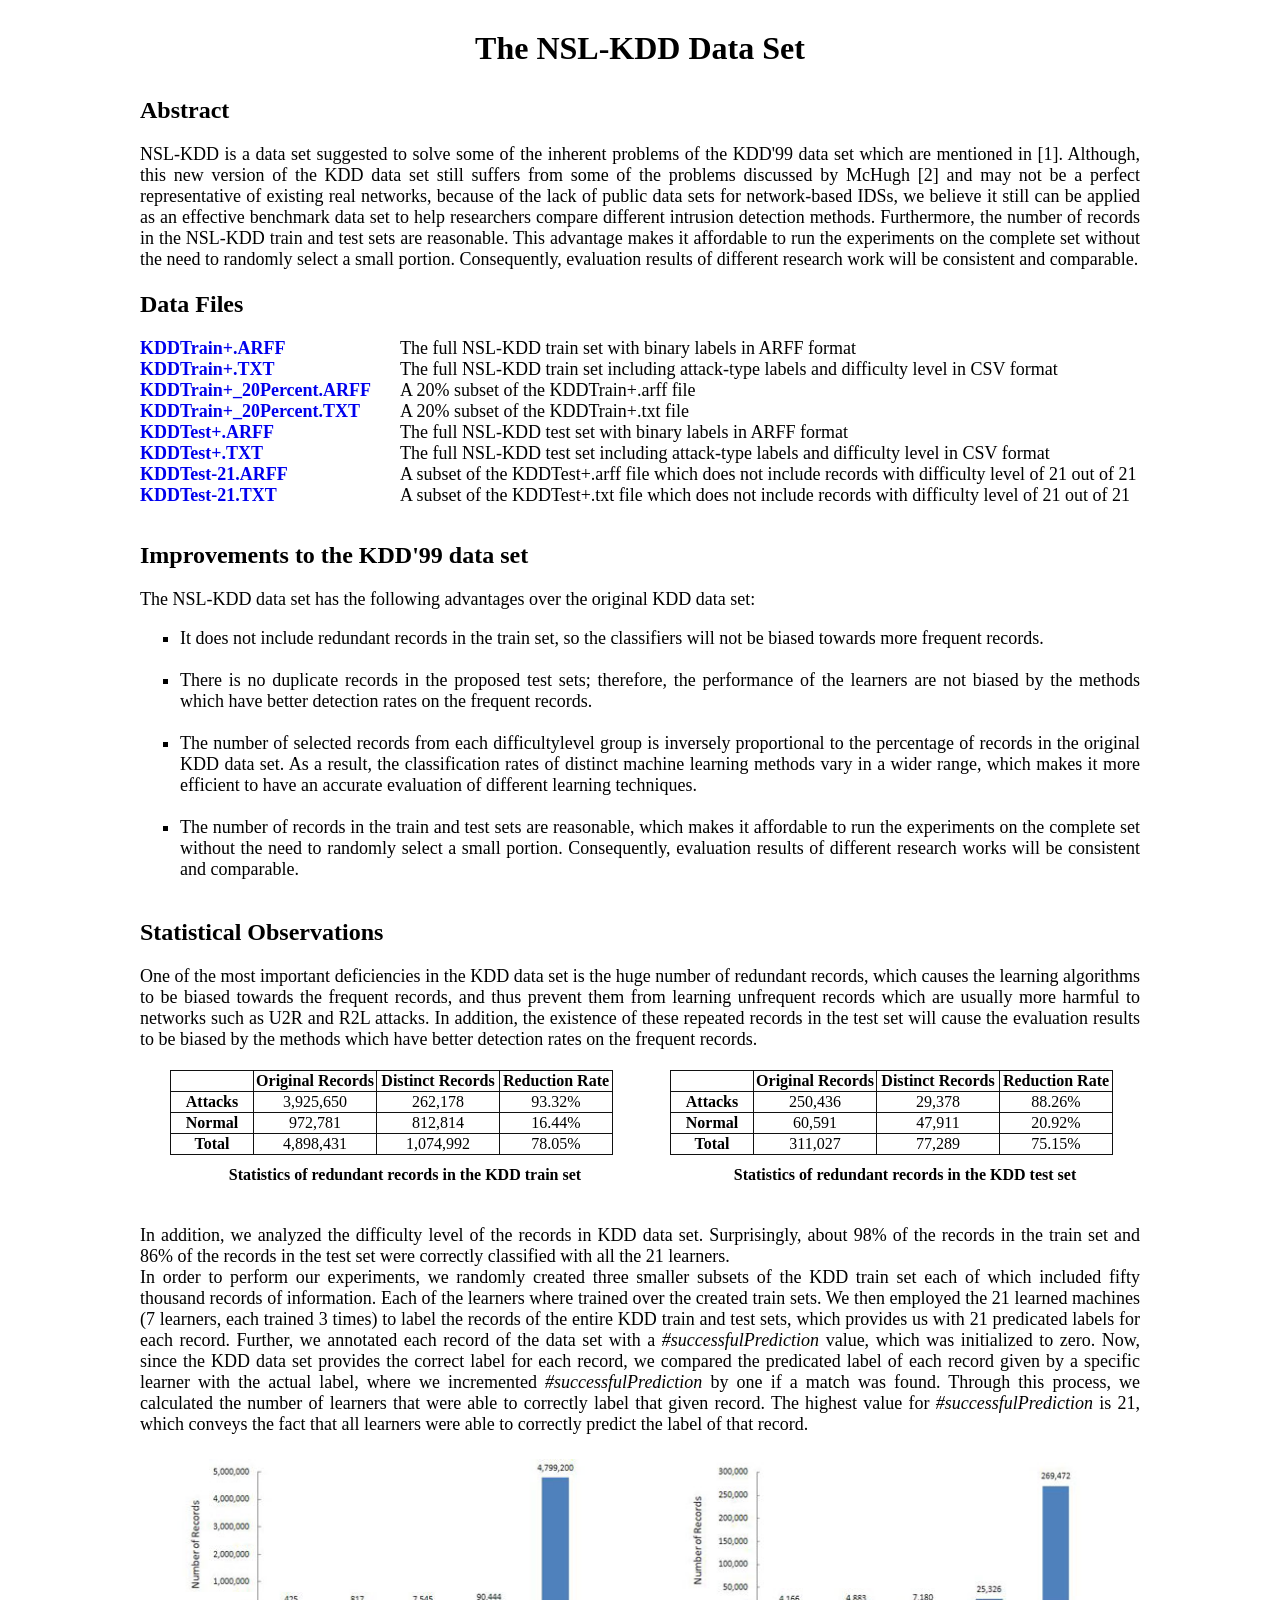
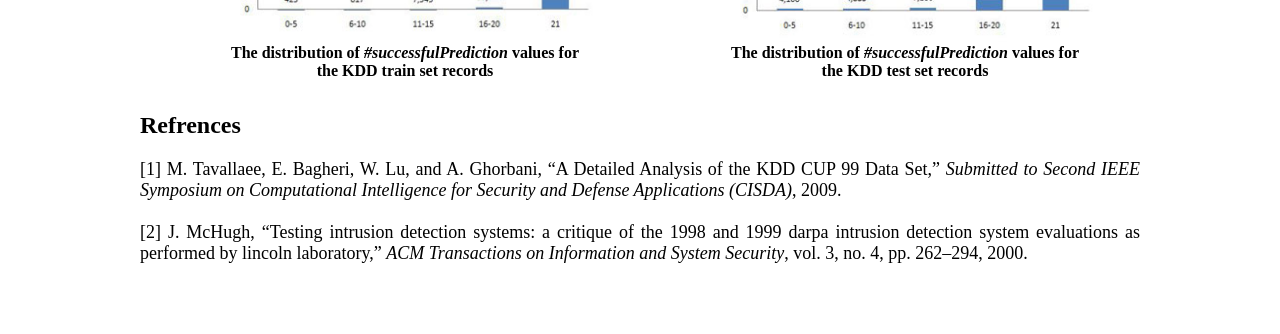
<file: data/index.html>
<!DOCTYPE html PUBLIC "-//W3C//DTD XHTML 1.0 Transitional//EN" "http://www.w3.org/TR/xhtml1/DTD/xhtml1-transitional.dtd">
<html xmlns="http://www.w3.org/1999/xhtml">
<head>
    <meta http-equiv="Content-Language" content="en-us" />
    <meta name="GENERATOR" content="Microsoft FrontPage 6.0" />
    <meta name="ProgId" content="FrontPage.Editor.Document" />
    <meta http-equiv="Content-Type" content="text/html; charset=windows-1252" />
    <meta name="keywords" content="NSL-KDD" />
    <title>The NSL-KDD Data Set</title>
</head>
<body style="margin-left: 0; margin-right: 0; margin-top: 0; margin-bottom: 0; background-color: White;">
    <div>
        <center>
            <table style="border-collapse: collapse; border-color: #111111; width: 1000px;" id="AutoNumber1"
                border="0" cellpadding="0" cellspacing="0">
                <tbody>
                    <tr style="height: 30px;">
                    </tr>
                    <tr>
                        <td colspan="2" style="width: 100%; height: 100%; vertical-align: middle; text-align: center;">
                            <label style="font-family: Times New Roman; font-weight: bolder; font-size: xx-large;">
                                The NSL-KDD Data Set</label>
                        </td>
                    </tr>
                    <tr style="height: 30px;">
                    </tr>
                    <tr>
                        <td colspan="2" style="width: 100%; height: 100%; vertical-align: middle; text-align: left;">
                            <label style="font-family: Times New Roman; font-weight: bolder; font-size: x-large;">
                                Abstract</label>
                        </td>
                    </tr>
                    <tr style="height: 20px;">
                    </tr>
                    <tr>
                        <td colspan="2" style="width: 100%; text-align: justify;">
                            <label style="font-family: Times New Roman; font-size: large;">
                                NSL-KDD is a data set suggested to solve some of the inherent problems of the KDD'99
                                data set which are mentioned in [1]. Although, this new version of the KDD data
                                set still suffers from some of the problems discussed by McHugh [2] and may not
                                be a perfect representative of existing real networks, because of the lack of public
                                data sets for network-based IDSs, we believe it still can be applied as an effective
                                benchmark data set to help researchers compare different intrusion detection methods.
                                Furthermore, the number of records in the NSL-KDD train and test sets are reasonable.
                                This advantage makes it affordable to run the experiments on the complete set without
                                the need to randomly select a small portion. Consequently, evaluation results of
                                different research work will be consistent and comparable.
                                <br />
                                <br />
                            </label>
                        </td>
                    </tr>
                    <tr>
                        <td colspan="2" style="width: 100%; height: 100%; vertical-align: middle; text-align: left;">
                            <label style="font-family: Times New Roman; font-weight: bolder; font-size: x-large;">
                                Data Files</label>
                        </td>
                        <tr>
                        </tr>
                        <tr style="height: 20px;">
                        </tr>
                        <tr>
                            <td style="width: 26%; text-align: left;">
                                <a href="http://nsl.cs.unb.ca/NSL-KDD/KDDTrain+.arff" target="_blank" style="text-decoration: none;
                                    font-family: Times New Roman; font-weight: bolder; font-size: large;">KDDTrain+.ARFF</a>
                            </td>
                            <td style="text-align: left;">
                                <label style="font-family: Times New Roman; font-size: large;">
                                    The full NSL-KDD train set with binary labels in ARFF format</label>
                            </td>
                        </tr>
                        <tr>
                            <td style="width: 26%; text-align: left;">
                                <a href="http://nsl.cs.unb.ca/NSL-KDD/KDDTrain+.txt" target="_blank" style="text-decoration: none;
                                    font-family: Times New Roman; font-weight: bolder; font-size: large;">KDDTrain+.TXT</a>
                            </td>
                            <td style="text-align: left;">
                                <label style="font-family: Times New Roman; font-size: large;">
                                    The full NSL-KDD train set including attack-type labels and difficulty level in
                                    CSV format</label>
                            </td>
                        </tr>
                        <tr>
                            <td style="width: 26%; text-align: left;">
                                <a href="http://nsl.cs.unb.ca/NSL-KDD/KDDTrain+_20Percent.arff" target="_blank" style="text-decoration: none;
                                    font-family: Times New Roman; font-weight: bolder; font-size: large;">KDDTrain+_20Percent.ARFF</a>
                            </td>
                            <td style="text-align: left;">
                                <label style="font-family: Times New Roman; font-size: large;">
                                    A 20% subset of the KDDTrain+.arff file</label>
                            </td>
                        </tr>
                        <tr>
                            <td style="width: 26%; text-align: left;">
                                <a href="http://nsl.cs.unb.ca/NSL-KDD/KDDTrain+_20Percent.txt" target="_blank" style="text-decoration: none;
                                    font-family: Times New Roman; font-weight: bolder; font-size: large;">KDDTrain+_20Percent.TXT</a>
                            </td>
                            <td style="text-align: left;">
                                <label style="font-family: Times New Roman; font-size: large;">
                                    A 20% subset of the KDDTrain+.txt file</label>
                            </td>
                        </tr>
                        <tr>
                            <td style="width: 26%; text-align: left;">
                                <a href="http://nsl.cs.unb.ca/NSL-KDD/KDDTest+.arff" target="_blank" style="text-decoration: none;
                                    font-family: Times New Roman; font-weight: bolder; font-size: large;">KDDTest+.ARFF</a>
                            </td>
                            <td style="text-align: left;">
                                <label style="font-family: Times New Roman; font-size: large;">
                                    The full NSL-KDD test set with binary labels in ARFF format</label>
                            </td>
                        </tr>
                        <tr>
                            <td style="width: 26%; text-align: left;">
                                <a href="http://nsl.cs.unb.ca/NSL-KDD/KDDTest+.txt" target="_blank" style="text-decoration: none;
                                    font-family: Times New Roman; font-weight: bolder; font-size: large;">KDDTest+.TXT</a>
                            </td>
                            <td style="text-align: left;">
                                <label style="font-family: Times New Roman; font-size: large;">
                                    The full NSL-KDD test set including attack-type labels and difficulty level in CSV
                                    format</label>
                            </td>
                        </tr>
                        <tr>
                            <td style="width: 26%; text-align: left;">
                                <a href="http://nsl.cs.unb.ca/NSL-KDD/KDDTest-21.arff" target="_blank" style="text-decoration: none;
                                    font-family: Times New Roman; font-weight: bolder; font-size: large;">KDDTest-21.ARFF</a>
                            </td>
                            <td style="text-align: left;">
                                <label style="font-family: Times New Roman; font-size: large;">
                                    A subset of the KDDTest+.arff file which does not include records with difficulty
                                    level of 21 out of 21</label>
                            </td>
                        </tr>
                        <tr>
                            <td style="width: 26%; text-align: left;">
                                <a href="http://nsl.cs.unb.ca/NSL-KDD/KDDTest-21.txt" target="_blank" style="text-decoration: none;
                                    font-family: Times New Roman; font-weight: bolder; font-size: large;">KDDTest-21.TXT</a>
                            </td>
                            <td style="text-align: left;">
                                <label style="font-family: Times New Roman; font-size: large;">
                                    A subset of the KDDTest+.txt file which does not include records with difficulty
                                    level of 21 out of 21</label>
                            </td>
                        </tr>
                        <td colspan="2">
                            <label>
                                <br />
                                <br />
                            </label>
                        </td>
                        <tr>
                            <td colspan="2" style="width: 100%; height: 100%; vertical-align: middle; text-align: left;">
                                <label style="font-family: Times New Roman; font-weight: bolder; font-size: x-large;">
                                    Improvements to the KDD'99 data set</label>
                            </td>
                        </tr>
                        <tr style="height: 20px;">
                        </tr>
                        <tr>
                            <td colspan="2" style="width: 100%; text-align: justify;">
                                <label style="font-family: Times New Roman; font-size: large;">
                                    The NSL-KDD data set has the following advantages over the original KDD data set:
                                </label>
                                <ul style="font-family: Times New Roman; font-size: large;">
                                    <li style="list-style-type: square">It does not include redundant records in the train
                                        set, so the classifiers will not be biased towards more frequent records.</li><br />
                                    <li style="list-style-type: square">There is no duplicate records in the proposed test
                                        sets; therefore, the performance of the learners are not biased by the methods which
                                        have better detection rates on the frequent records.</li><br />
                                    <li style="list-style-type: square">The number of selected records from each difficultylevel
                                        group is inversely proportional to the percentage of records in the original KDD
                                        data set. As a result, the classification rates of distinct machine learning methods
                                        vary in a wider range, which makes it more efficient to have an accurate evaluation
                                        of different learning techniques.</li><br />
                                    <li style="list-style-type: square">The number of records in the train and test sets
                                        are reasonable, which makes it affordable to run the experiments on the complete
                                        set without the need to randomly select a small portion. Consequently, evaluation
                                        results of different research works will be consistent and comparable.</li><br />
                                </ul>
                            </td>
                        </tr>
                        <tr>
                            <td colspan="2" style="width: 100%; height: 100%; vertical-align: middle; text-align: left;">
                                <label style="font-family: Times New Roman; font-weight: bolder; font-size: x-large;">
                                    Statistical Observations</label>
                            </td>
                        </tr>
                        <tr style="height: 20px;">
                        </tr>
                        <tr>
                            <td colspan="2" style="width: 100%; text-align: justify;">
                                <label style="font-family: Times New Roman; font-size: large;">
                                    One of the most important deficiencies in the KDD data set is the huge number of
                                    redundant records, which causes the learning algorithms to be biased towards the
                                    frequent records, and thus prevent them from learning unfrequent records which are
                                    usually more harmful to networks such as U2R and R2L attacks. In addition, the existence
                                    of these repeated records in the test set will cause the evaluation results to be
                                    biased by the methods which have better detection rates on the frequent records.
                                </label>
                            </td>
                        </tr>
                    </tr>
                </tbody>
            </table>
            <table style="border-collapse: collapse; border-color: #111111; width: 1000px;" id="Table2"
                border="0" cellpadding="0" cellspacing="0">
                <tbody>
                    <tr style="height: 20px;">
                    </tr>
                    <tr>
                        <td style="width: 30px;">
                        </td>
                        <td style="width: 470px;">
                            <table style="border-collapse: collapse; border-color: #111111;" id="Table3" border="1"
                                cellpadding="1" cellspacing="0">
                                <tbody>
                                    <tr>
                                        <td style="width: 80px; text-align: center;">
                                            <label style="font-family: Times New Roman; font-size: medium; font-weight: bolder;">
                                            </label>
                                        </td>
                                        <td style="width: 120px; text-align: center;">
                                            <label style="font-family: Times New Roman; font-size: medium; font-weight: bolder;">
                                                Original Records</label>
                                        </td>
                                        <td style="width: 120px; text-align: center;">
                                            <label style="font-family: Times New Roman; font-size: medium; font-weight: bolder;">
                                                Distinct Records</label>
                                        </td>
                                        <td style="width: 110px; text-align: center;">
                                            <label style="font-family: Times New Roman; font-size: medium; font-weight: bolder;">
                                                Reduction Rate</label>
                                        </td>
                                    </tr>
                                    <tr>
                                        <td style="width: 80px; text-align: center;">
                                            <label style="font-family: Times New Roman; font-size: medium; font-weight: bolder;">
                                                Attacks</label>
                                        </td>
                                        <td style="width: 120px; text-align: center;">
                                            <label style="font-family: Times New Roman; font-size: medium;">
                                                3,925,650</label>
                                        </td>
                                        <td style="width: 120px; text-align: center;">
                                            <label style="font-family: Times New Roman; font-size: medium;">
                                                262,178</label>
                                        </td>
                                        <td style="width: 110px; text-align: center;">
                                            <label style="font-family: Times New Roman; font-size: medium;">
                                                93.32%</label>
                                        </td>
                                    </tr>
                                    <tr>
                                        <td style="width: 80px; text-align: center;">
                                            <label style="font-family: Times New Roman; font-size: medium; font-weight: bolder;">
                                                Normal</label>
                                        </td>
                                        <td style="width: 120px; text-align: center;">
                                            <label style="font-family: Times New Roman; font-size: medium;">
                                                972,781</label>
                                        </td>
                                        <td style="width: 120px; text-align: center;">
                                            <label style="font-family: Times New Roman; font-size: medium;">
                                                812,814</label>
                                        </td>
                                        <td style="width: 110px; text-align: center;">
                                            <label style="font-family: Times New Roman; font-size: medium;">
                                                16.44%</label>
                                        </td>
                                    </tr>
                                    <tr>
                                        <td style="width: 80px; text-align: center;">
                                            <label style="font-family: Times New Roman; font-size: medium; font-weight: bolder;">
                                                Total</label>
                                        </td>
                                        <td style="width: 120px; text-align: center;">
                                            <label style="font-family: Times New Roman; font-size: medium;">
                                                4,898,431</label>
                                        </td>
                                        <td style="width: 120px; text-align: center;">
                                            <label style="font-family: Times New Roman; font-size: medium;">
                                                1,074,992</label>
                                        </td>
                                        <td style="width: 110px; text-align: center;">
                                            <label style="font-family: Times New Roman; font-size: medium;">
                                                78.05%</label>
                                        </td>
                                    </tr>
                                </tbody>
                            </table>
                        </td>
                        <td style="width: 30px;">
                        </td>
                        <td style="width: 470px; text-align: justify;">
                            <table style="border-collapse: collapse; border-color: #111111;" id="Table1" border="1"
                                cellpadding="1" cellspacing="0">
                                <tbody>
                                    <tr>
                                        <td style="width: 80px; text-align: center;">
                                            <label style="font-family: Times New Roman; font-size: medium; font-weight: bolder;">
                                            </label>
                                        </td>
                                        <td style="width: 120px; text-align: center;">
                                            <label style="font-family: Times New Roman; font-size: medium; font-weight: bolder;">
                                                Original Records</label>
                                        </td>
                                        <td style="width: 120px; text-align: center;">
                                            <label style="font-family: Times New Roman; font-size: medium; font-weight: bolder;">
                                                Distinct Records</label>
                                        </td>
                                        <td style="width: 110px; text-align: center;">
                                            <label style="font-family: Times New Roman; font-size: medium; font-weight: bolder;">
                                                Reduction Rate</label>
                                        </td>
                                    </tr>
                                    <tr>
                                        <td style="width: 80px; text-align: center;">
                                            <label style="font-family: Times New Roman; font-size: medium; font-weight: bolder;">
                                                Attacks</label>
                                        </td>
                                        <td style="width: 120px; text-align: center;">
                                            <label style="font-family: Times New Roman; font-size: medium;">
                                                250,436</label>
                                        </td>
                                        <td style="width: 120px; text-align: center;">
                                            <label style="font-family: Times New Roman; font-size: medium;">
                                                29,378</label>
                                        </td>
                                        <td style="width: 110px; text-align: center;">
                                            <label style="font-family: Times New Roman; font-size: medium;">
                                                88.26%</label>
                                        </td>
                                    </tr>
                                    <tr>
                                        <td style="width: 80px; text-align: center;">
                                            <label style="font-family: Times New Roman; font-size: medium; font-weight: bolder;">
                                                Normal</label>
                                        </td>
                                        <td style="width: 120px; text-align: center;">
                                            <label style="font-family: Times New Roman; font-size: medium;">
                                                60,591</label>
                                        </td>
                                        <td style="width: 120px; text-align: center;">
                                            <label style="font-family: Times New Roman; font-size: medium;">
                                                47,911</label>
                                        </td>
                                        <td style="width: 110px; text-align: center;">
                                            <label style="font-family: Times New Roman; font-size: medium;">
                                                20.92%</label>
                                        </td>
                                    </tr>
                                    <tr>
                                        <td style="width: 80px; text-align: center;">
                                            <label style="font-family: Times New Roman; font-size: medium; font-weight: bolder;">
                                                Total</label>
                                        </td>
                                        <td style="width: 120px; text-align: center;">
                                            <label style="font-family: Times New Roman; font-size: medium;">
                                                311,027</label>
                                        </td>
                                        <td style="width: 120px; text-align: center;">
                                            <label style="font-family: Times New Roman; font-size: medium;">
                                                77,289</label>
                                        </td>
                                        <td style="width: 110px; text-align: center;">
                                            <label style="font-family: Times New Roman; font-size: medium;">
                                                75.15%</label>
                                        </td>
                                    </tr>
                                </tbody>
                            </table>
                        </td>
                    </tr>
                    <tr style="height: 40px;">
                        <td style="width: 30px;">
                        </td>
                        <td style="width: 470px; text-align: center;">
                            <label style="font-family: Times New Roman; font-size: medium; font-weight: bolder;">
                                Statistics of redundant records in the KDD train set</label>
                        </td>
                        <td style="width: 30px;">
                        </td>
                        <td style="width: 470px; text-align: center;">
                            <label style="font-family: Times New Roman; font-size: medium; font-weight: bolder;">
                                Statistics of redundant records in the KDD test set</label>
                        </td>
                    </tr>
                </tbody>
            </table>
            <table style="border-collapse: collapse; border-color: #111111; width: 1000px;" id="Table4"
                border="0" cellpadding="0" cellspacing="0">
                <tbody>
                    <tr style="height: 30px;">
                    </tr>
                    <tr>
                        <td colspan="4" style="width: 100%; text-align: justify;">
                            <label style="font-family: Times New Roman; font-size: large;">
                                In addition, we analyzed the difficulty level of the records in KDD data set. Surprisingly,
                                about 98% of the records in the train set and 86% of the records in the test set
                                were correctly classified with all the 21 learners.<br />
                            </label>
                            <label style="font-family: Times New Roman; font-size: large;">
                                In order to perform our experiments, we randomly created three smaller subsets of
                                the KDD train set each of which included fifty thousand records of information.
                                Each of the learners where trained over the created train sets. We then employed
                                the 21 learned machines (7 learners, each trained 3 times) to label the records
                                of the entire KDD train and test sets, which provides us with 21 predicated labels
                                for each record. Further, we annotated each record of the data set with a <i>#successfulPrediction</i>
                                value, which was initialized to zero. Now, since the KDD data set provides the correct
                                label for each record, we compared the predicated label of each record given by
                                a specific learner with the actual label, where we incremented <i>#successfulPrediction</i>
                                by one if a match was found. Through this process, we calculated the number of learners
                                that were able to correctly label that given record. The highest value for <i>#successfulPrediction</i>
                                is 21, which conveys the fact that all learners were able to correctly predict the
                                label of that record.
                            </label>
                        </td>
                    </tr>
                    <tr style="height: 20px;">
                    </tr>
                    <tr>
                        <td style="width: 30px;">
                        </td>
                        <td style="width: 470px;">
                            <img src="KDDTrain1.jpg" border="0" width="430" alt="The distribution of #successfulPrediction values for the
                                KDD train set records" />
                        </td>
                        <td style="width: 30px;">
                        </td>
                        <td style="width: 470px; text-align: justify;">
                            <img src="KDDTest1.jpg" border="0" width="430" alt="The distribution of #successfulPrediction values for the
                                KDD test set records" />
                        </td>
                    </tr>
                    <tr style="height: 40px;">
                        <td style="width: 30px;">
                        </td>
                        <td style="width: 470px; text-align: center;">
                            <label style="font-family: Times New Roman; font-size: medium; font-weight: bolder;">
                                The distribution of <i>#successfulPrediction</i> values for<br />the KDD train set records</label>
                        </td>
                        <td style="width: 30px;">
                        </td>
                        <td style="width: 470px; text-align: center;">
                            <label style="font-family: Times New Roman; font-size: medium; font-weight: bolder;">
                                The distribution of <i>#successfulPrediction</i> values for<br />the KDD test set records</label>
                        </td>
                    </tr>
                </tbody>
            </table>
            <table style="border-collapse: collapse; border-color: #111111; width: 1000px;" id="Table5"
                border="0" cellpadding="0" cellspacing="0">
                <tbody>
                    <tr style="height: 30px;">
                    </tr>
                    <tr>
                        <td colspan="2" style="width: 100%; height: 100%; vertical-align: middle; text-align: left;">
                            <label style="font-family: Times New Roman; font-weight: bolder; font-size: x-large;">
                                Refrences</label>
                        </td>
                    </tr>
                    <tr style="height: 20px;">
                    </tr>
                    <tr>
                        <td style="width: 100%; text-align: justify;">
                            <label style="font-family: Times New Roman; font-size: large;">
                                [1] M. Tavallaee, E. Bagheri, W. Lu, and A. Ghorbani, �A Detailed Analysis of the
                                KDD CUP 99 Data Set,� <i>Submitted to Second IEEE Symposium on Computational Intelligence
                                    for Security and Defense Applications (CISDA)</i>, 2009.
                                <br />
                                <br />
                                [2] J. McHugh, �Testing intrusion detection systems: a critique of the 1998 and
                                1999 darpa intrusion detection system evaluations as performed by lincoln laboratory,�
                                <i>ACM Transactions on Information and System Security</i>, vol. 3, no. 4, pp. 262�294,
                                2000.
                            </label>
                        </td>
                    </tr>
                    <tr style="height: 70px;">
                    </tr>
                </tbody>
            </table>
        </center>
    </div>
</body>
</html>
</file>
